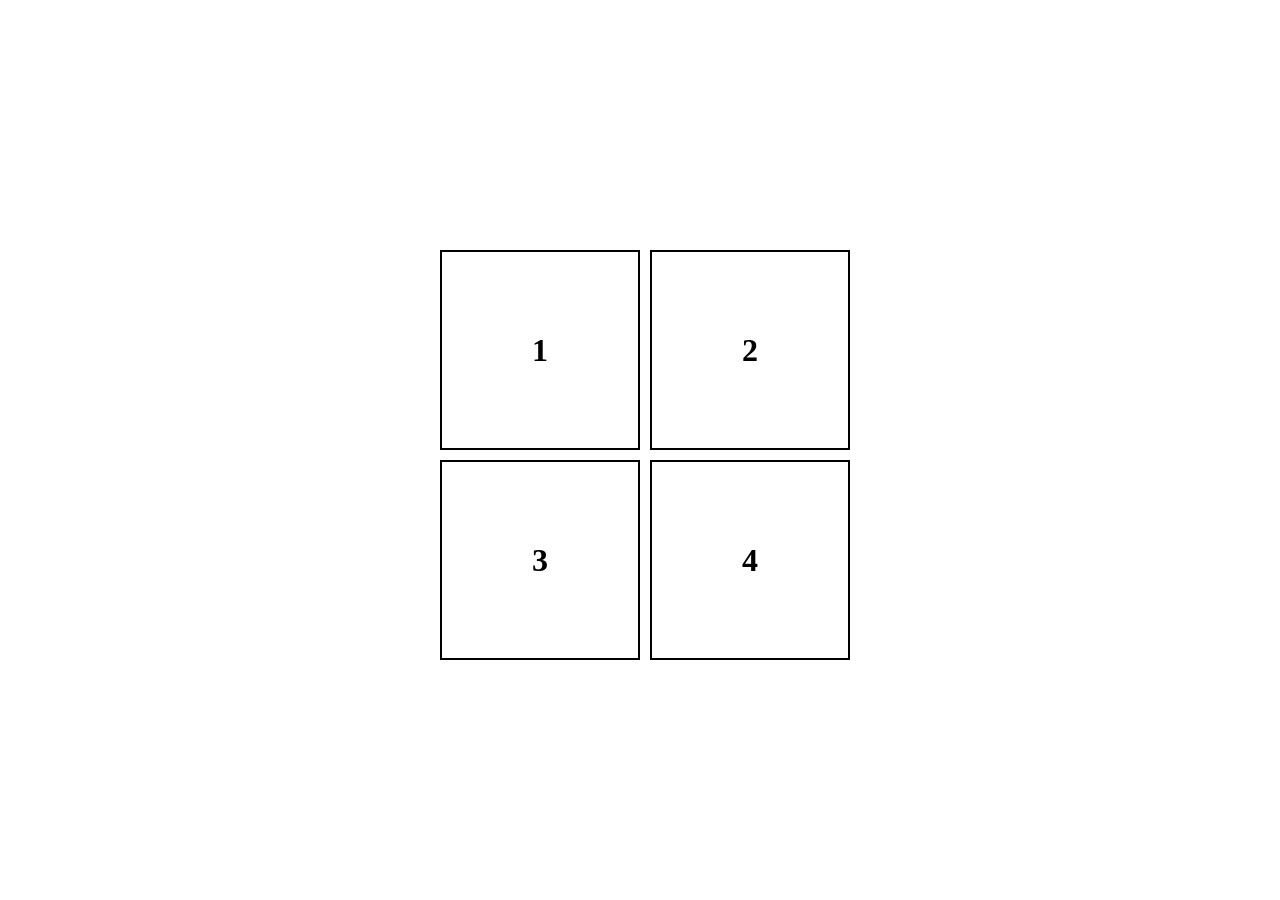
<file: squareGame/index.html>
<!DOCTYPE html>
<html lang="en">
<head>
    <meta charset="UTF-8">
    <meta name="viewport" content="width=device-width, initial-scale=1.0">
    <title>Game of square</title>
    <link rel="stylesheet" href="style.css" >

</head>
<body>
    <div id = "main"> 

        <div class="box">
            <div class="rect">
                <div id = "sq1" class="shape"><h1>1</h1></div>
                <div id = "sq2" class="shape"><h1>2</h1></div>
            </div>
            <div class="rect">
                <div id = "sq3" class="shape"><h1>3</h1></div>
                <div id = "sq4" class="shape"><h1>4</h1></div>
            </div>
        </div>
       
    </div>
    <script src="script.js" href="style.css"></script>
</body>
</html>
</file>
<file: squareGame/style.css>
*{
    margin:0%;
    padding:0%;
    box-sizing: border-box;

}
html,body {
    height :100%;
    width : 100%;

}

#main{
    height :100%;
    width : 100%;
    display: flex;
    align-items : center;
    justify-content: center;
    
}

.rect{
    display: flex;
    align-items: center;
    justify-content: center;

}


.shape{
    height:200px;
    width  : 200px;
    border: 2px solid black;
    font-family: "Moutserrat";
    display: flex;
    align-items : center;
    justify-content: center;
    margin-top:10px;
    margin-left: 10px;


}

/* 
#sq3{
    background-color: rgb(148, 148, 45);

} */
</file>
